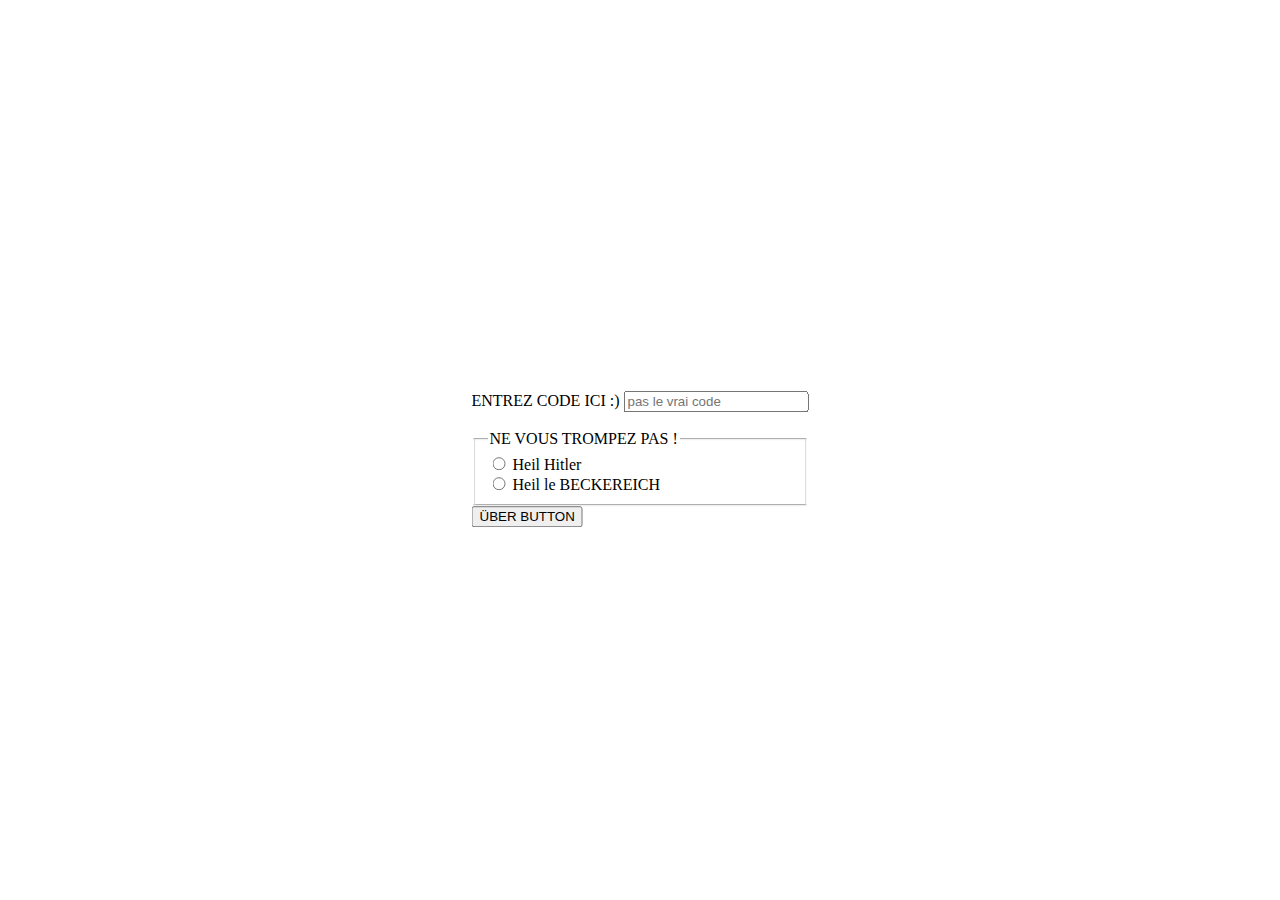
<file: code.html>
<!doctype html>
<html lang="fr">

<head>
    <meta charset="utf-8" />
    <title>Tule Society</title>

    <script type="text/javascript" src="my-ultra-death-script-of-hell-of-dead-undead-death.js"></script>
    <link rel="stylesheet" href="mystyle.css">
</head>

<body>
    <div>
        <div class="container">
                <div id="error1" class="errorHide">NEIN !!! MAUVAIS MOT DE PASSE !!!!</div>
                <label>ENTREZ CODE ICI :)</label>
                <input type="password" placeholder="pas le vrai code" id="code" required />
                <div id="error2" class="errorHide">TU DOIS SELECTIONNER !!!!!</div>
                <fieldset>
                    <legend>NE VOUS TROMPEZ PAS !</legend>
                    <div>
                        <input type="radio" id="hitler" name="heil" value="hitler" required />
                        <label for="hitler">Heil Hitler</label>
                    </div>

                    <div>
                        <input type="radio" id="beckreich" name="heil" value="beckreich" />
                        <label for="beckreich">Heil le BECKEREICH</label>
                    </div>
                </fieldset>
                <button onclick="dosomething()">ÜBER BUTTON</button>
        </div>
    </div>

</body>

</html>
</file>
<file: mystyle.css>
#myPrompt {
    color: #b2a29e;
    background-color: #455052
}

.container {
    position: absolute;
    top: 50%;
    left: 50%;
    -ms-transform: translate(-50%, -50%);
    transform: translate(-50%, -50%);
}

.errorHide {
    color: red;
    visibility:hidden;
}

.error {
    color: red;
    visibility: visible;
}
</file>
